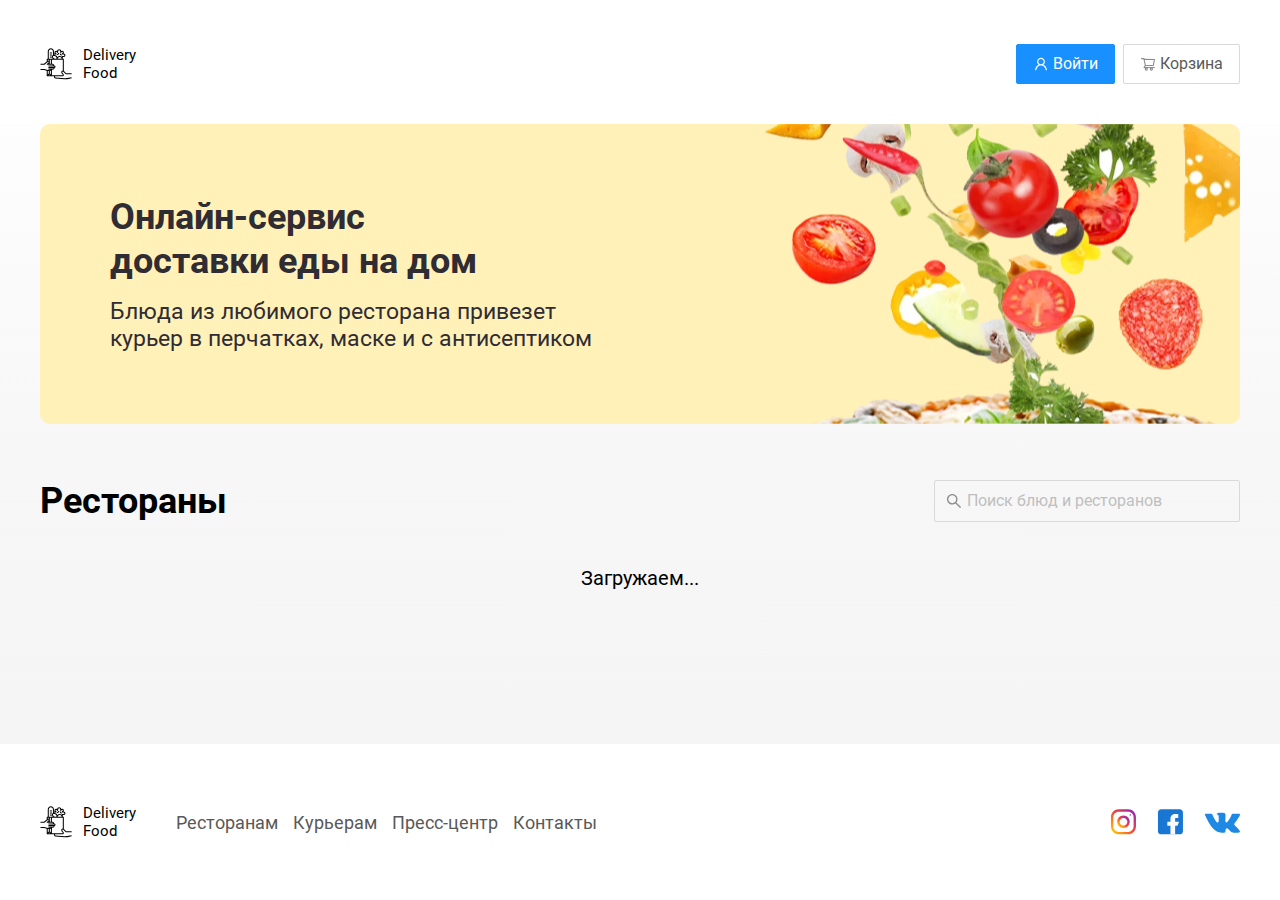
<file: index.html>
<!DOCTYPE html>
<html lang="ru">
<head>
  <meta charset="UTF-8">
  <meta name="viewport" content="width=device-width, initial-scale=1.0">
  <title>Delivery Food</title>
  <link rel="preload" href="./fonts/Roboto-Regular.woff2" as="font" crossorigin>
  <link rel="preload" href="./fonts/Roboto-Bold.woff2" as="font" crossorigin>
  <link rel="stylesheet" href="./css/main.css">
  <script defer src="./js/main.js"></script>
</head>
<body>
  <header class="header">
    <div class="container header__container">
      <div class="header__logo logo">
        <img class="logo__img" src="./img/logo.svg" alt="logo" width="32" height="32">
        <p class="logo__text">Delivery Food</p>
      </div>
      <div class="header__btns">
        <button class="header__btn btn btn-fill">
          <svg width="16" height="16" viewBox="0 0 16 16" fill="none" xmlns="http://www.w3.org/2000/svg">
            <path d="M13.4143 11.9312C13.1196 11.2331 12.6919 10.5989 12.155 10.0641C11.6197 9.52767 10.9856 9.10001 10.2878 8.80469C10.2815 8.80156 10.2753 8.8 10.269 8.79688C11.2425 8.09375 11.8753 6.94844 11.8753 5.65625C11.8753 3.51562 10.1409 1.78125 8.00028 1.78125C5.85966 1.78125 4.12528 3.51562 4.12528 5.65625C4.12528 6.94844 4.7581 8.09375 5.73153 8.79844C5.72528 8.80156 5.71903 8.80312 5.71278 8.80625C5.01278 9.10156 4.38466 9.525 3.8456 10.0656C3.3092 10.6009 2.88154 11.235 2.58622 11.9328C2.2961 12.616 2.13963 13.3485 2.12528 14.0906C2.12487 14.1073 2.12779 14.1239 2.13389 14.1394C2.13998 14.1549 2.14912 14.1691 2.16077 14.181C2.17242 14.193 2.18634 14.2025 2.20171 14.2089C2.21709 14.2154 2.2336 14.2188 2.25028 14.2188H3.18778C3.25653 14.2188 3.31122 14.1641 3.31278 14.0969C3.34403 12.8906 3.82841 11.7609 4.68466 10.9047C5.5706 10.0188 6.74716 9.53125 8.00028 9.53125C9.25341 9.53125 10.43 10.0188 11.3159 10.9047C12.1722 11.7609 12.6565 12.8906 12.6878 14.0969C12.6893 14.1656 12.744 14.2188 12.8128 14.2188H13.7503C13.767 14.2188 13.7835 14.2154 13.7989 14.2089C13.8142 14.2025 13.8281 14.193 13.8398 14.181C13.8514 14.1691 13.8606 14.1549 13.8667 14.1394C13.8728 14.1239 13.8757 14.1073 13.8753 14.0906C13.8597 13.3437 13.705 12.6172 13.4143 11.9312V11.9312ZM8.00028 8.34375C7.2831 8.34375 6.6081 8.06406 6.10028 7.55625C5.59247 7.04844 5.31278 6.37344 5.31278 5.65625C5.31278 4.93906 5.59247 4.26406 6.10028 3.75625C6.6081 3.24844 7.2831 2.96875 8.00028 2.96875C8.71747 2.96875 9.39247 3.24844 9.90028 3.75625C10.4081 4.26406 10.6878 4.93906 10.6878 5.65625C10.6878 6.37344 10.4081 7.04844 9.90028 7.55625C9.39247 8.06406 8.71747 8.34375 8.00028 8.34375Z" fill="white" />
          </svg>
          Войти
        </button>
        <button class="header__btn btn btn-outline cart-js">
          <svg width="16" height="16" viewBox="0 0 16 16" fill="none" xmlns="http://www.w3.org/2000/svg">
            <path d="M14.4202 10.9672H5.11555L5.58274 10.0156L13.3452 10.0016C13.6077 10.0016 13.8327 9.81406 13.8796 9.55469L14.9546 3.5375C14.9827 3.37969 14.9406 3.21719 14.8374 3.09375C14.7865 3.033 14.7229 2.98407 14.6511 2.95034C14.5793 2.91661 14.5011 2.8989 14.4218 2.89844L4.5468 2.86562L4.46243 2.46875C4.4093 2.21562 4.18118 2.03125 3.9218 2.03125H1.50774C1.36146 2.03125 1.22116 2.08936 1.11773 2.1928C1.01429 2.29624 0.956177 2.43653 0.956177 2.58281C0.956177 2.7291 1.01429 2.86939 1.11773 2.97283C1.22116 3.07626 1.36146 3.13438 1.50774 3.13438H3.47493L3.84368 4.8875L4.75149 9.28281L3.58274 11.1906C3.52204 11.2725 3.48549 11.3698 3.4772 11.4714C3.46892 11.573 3.48924 11.675 3.53586 11.7656C3.62961 11.9516 3.81868 12.0688 4.02805 12.0688H5.0093C4.80011 12.3466 4.68712 12.685 4.68743 13.0328C4.68743 13.9172 5.40618 14.6359 6.29055 14.6359C7.17493 14.6359 7.89368 13.9172 7.89368 13.0328C7.89368 12.6844 7.77805 12.3453 7.5718 12.0688H10.089C9.8798 12.3466 9.76681 12.685 9.76711 13.0328C9.76711 13.9172 10.4859 14.6359 11.3702 14.6359C12.2546 14.6359 12.9734 13.9172 12.9734 13.0328C12.9734 12.6844 12.8577 12.3453 12.6515 12.0688H14.4218C14.7249 12.0688 14.9734 11.8219 14.9734 11.5172C14.9725 11.3711 14.9138 11.2312 14.8102 11.1282C14.7065 11.0251 14.5664 10.9673 14.4202 10.9672V10.9672ZM4.77649 3.95312L13.7734 3.98281L12.8921 8.91719L5.82493 8.92969L4.77649 3.95312ZM6.29055 13.5266C6.01868 13.5266 5.7968 13.3047 5.7968 13.0328C5.7968 12.7609 6.01868 12.5391 6.29055 12.5391C6.56243 12.5391 6.7843 12.7609 6.7843 13.0328C6.7843 13.1638 6.73228 13.2894 6.63969 13.3819C6.54709 13.4745 6.4215 13.5266 6.29055 13.5266V13.5266ZM11.3702 13.5266C11.0984 13.5266 10.8765 13.3047 10.8765 13.0328C10.8765 12.7609 11.0984 12.5391 11.3702 12.5391C11.6421 12.5391 11.864 12.7609 11.864 13.0328C11.864 13.1638 11.812 13.2894 11.7194 13.3819C11.6268 13.4745 11.5012 13.5266 11.3702 13.5266V13.5266Z" fill="#8C8C8C" />
          </svg>
          Корзина
        </button>
      </div>
    </div>
  </header>

  <main>
    <section class="promo">
      <div class="container">
        <div class="promo__container">
          <div class="promo__content">
            <h1 class="promo__title">Онлайн-сервис<br>доставки еды на&nbsp;дом</h1>
            <p class="promo__tagline">Блюда из любимого ресторана привезет курьер в&nbsp;перчатках, маске и&nbsp;с&nbsp;антисептиком</p>
          </div>
        </div>
      </div>
    </section>
      
    <section class="catalog">
      <div class="container">
        <div class="catalog__head">
          <h2 class="catalog__title">Рестораны</h2>
          <input class="search" type="text" placeholder="Поиск блюд и ресторанов">
        </div>

        <div class="products rests-js">

        </div>
      </div>
    </section>
  </main>

  <footer class="footer">
    <div class="container footer__container">
      <div class="footer__logo logo">
        <img class="logo__img" src="./img/logo.svg" alt="logo" width="32" height="32">
        <p class="logo__text">Delivery Food</p>
      </div>

      <ul class="footer__nav nav">
        <li class="nav__item"><a class="nav__link" href="#!">Ресторанам </a></li>
        <li class="nav__item"><a class="nav__link" href="#!">Курьерам</a></li>
        <li class="nav__item"><a class="nav__link" href="#!">Пресс-центр</a></li>
        <li class="nav__item"><a class="nav__link" href="#!">Контакты</a></li>
      </ul>

      <ul class="footer__social social">
        <li class="social__item">
          <a class="social__link" href="#!">
            <img class="social__img" src="./img/insta.svg" alt="instagram">
          </a>
        </li>
        <li class="social__item">
          <a class="social__link" href="#!">
            <img class="social__img" src="./img/fb.svg" alt="facebook">
          </a>
        </li>
        <li class="social__item">
          <a class="social__link" href="#!">
            <img class="social__img" src="./img/vk.svg" alt="vk">
          </a>
        </li>
      </ul>
    </div>
  </footer>

  <div class="modal-overlay">
    <div class="modal cart">
      <div class="cart__header">
        <h2 class="cart__title">Корзина</h2>
        <button class="cart__close" aria-label="Закрыть модальное окно">
          <svg width="26" height="26" viewBox="0 0 26 26" fill="none" xmlns="http://www.w3.org/2000/svg">
            <path d="M16.0035 13L25.3506 3.65245C25.6077 3.39513 25.7496 3.05184 25.75 2.68578C25.75 2.31952 25.6081 1.97582 25.3506 1.71891L24.5315 0.900011C24.274 0.642084 23.9307 0.500824 23.5642 0.500824C23.1984 0.500824 22.8551 0.642084 22.5976 0.900011L13.2504 10.247L3.90285 0.900011C3.64573 0.642084 3.30224 0.500824 2.93598 0.500824C2.57012 0.500824 2.22663 0.642084 1.96951 0.900011L1.15 1.71891C0.616667 2.25225 0.616667 3.11973 1.15 3.65245L10.4974 13L1.15 22.3472C0.892683 22.6049 0.751016 22.9482 0.751016 23.3142C0.751016 23.6803 0.892683 24.0236 1.15 24.2811L1.96931 25.1C2.22642 25.3577 2.57012 25.4992 2.93577 25.4992C3.30203 25.4992 3.64553 25.3577 3.90264 25.1L13.2502 15.7529L22.5974 25.1C22.8549 25.3577 23.1982 25.4992 23.564 25.4992H23.5644C23.9305 25.4992 24.2738 25.3577 24.5313 25.1L25.3504 24.2811C25.6075 24.0238 25.7494 23.6803 25.7494 23.3142C25.7494 22.9482 25.6075 22.6049 25.3504 22.3474L16.0035 13Z" fill="currentColor"/>
          </svg>            
        </button>
      </div>
      <ul class="cart__body cart-list">
        <li class="cart-list__item">
          <p class="cart-list__title">Ролл угорь стандарт</p>
          <div class="cart-list__controls">
            <p class="cart-list__price">250 ₽</p>
            <div class="cart-list__btns">
              <button class="cart-list__btn btn btn-outline minus">-</button>
              <span class="cart-list__count">1</span>
              <button class="cart-list__btn btn btn-outline plus">+</button>
            </div>
          </div>
        </li>
        <li class="cart-list__item">
          <p class="cart-list__title">Ролл угорь стандарт</p>
          <div class="cart-list__controls">
            <p class="cart-list__price">250 ₽</p>
            <div class="cart-list__btns">
              <button class="cart-list__btn btn btn-outline minus">-</button>
              <span class="cart-list__count">1</span>
              <button class="cart-list__btn btn btn-outline plus">+</button>
            </div>
          </div>
        </li>
        <li class="cart-list__item">
          <p class="cart-list__title">Ролл угорь стандарт</p>
          <div class="cart-list__controls">
            <p class="cart-list__price">250 ₽</p>
            <div class="cart-list__btns">
              <button class="cart-list__btn btn btn-outline minus">-</button>
              <span class="cart-list__count">1</span>
              <button class="cart-list__btn btn btn-outline plus">+</button>
            </div>
          </div>
        </li>
      </ul>
      <div class="cart__footer">
        <p class="cart__price">1250 ₽</p>
        <div class="cart__btns">
          <button class="cart__order btn btn-fill">Оформить заказ</button>
          <button class="cart__cancel btn btn-outline">Отмена</button>
        </div>
      </div>
    </div>
  </div>
</body>
</html>
</file>
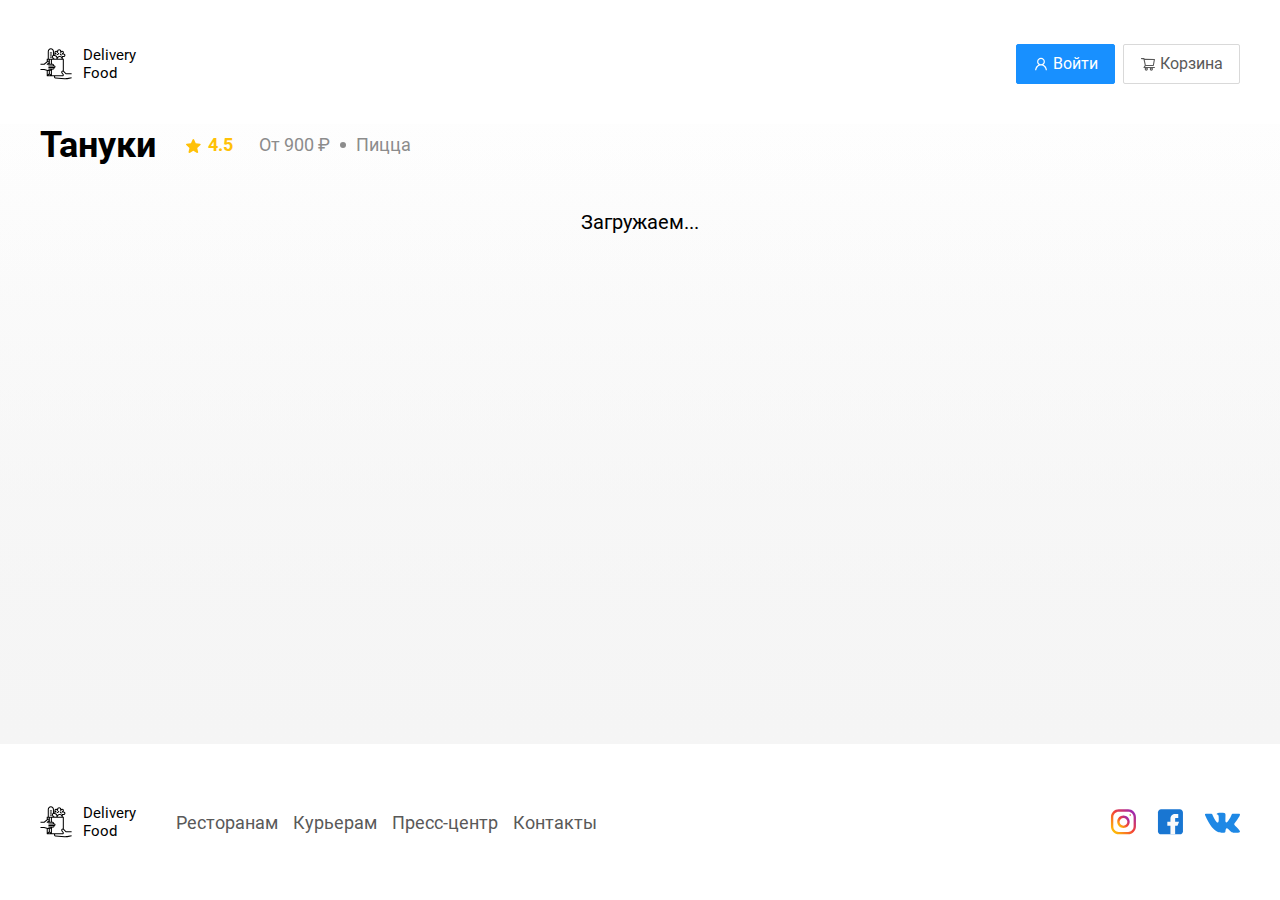
<file: goods.html>
<!DOCTYPE html>
<html lang="ru">
<head>
  <meta charset="UTF-8">
  <meta name="viewport" content="width=device-width, initial-scale=1.0">
  <title>Delivery Food</title>
  <link rel="preload" href="./fonts/Roboto-Regular.woff2" as="font" crossorigin>
  <link rel="preload" href="./fonts/Roboto-Bold.woff2" as="font" crossorigin>
  <link rel="stylesheet" href="./css/main.css">
  <script defer src="./js/main.js"></script>
</head>
<body>
  <header class="header">
    <div class="container header__container">
      <a class="header__logo logo" href="./index.html">
        <img class="logo__img" src="./img/logo.svg" alt="logo" width="32" height="32">
        <p class="logo__text">Delivery Food</p>
      </a>
      <div class="header__btns">
        <button class="header__btn btn btn-fill">
          <svg width="16" height="16" viewBox="0 0 16 16" fill="none" xmlns="http://www.w3.org/2000/svg">
            <path d="M13.4143 11.9312C13.1196 11.2331 12.6919 10.5989 12.155 10.0641C11.6197 9.52767 10.9856 9.10001 10.2878 8.80469C10.2815 8.80156 10.2753 8.8 10.269 8.79688C11.2425 8.09375 11.8753 6.94844 11.8753 5.65625C11.8753 3.51562 10.1409 1.78125 8.00028 1.78125C5.85966 1.78125 4.12528 3.51562 4.12528 5.65625C4.12528 6.94844 4.7581 8.09375 5.73153 8.79844C5.72528 8.80156 5.71903 8.80312 5.71278 8.80625C5.01278 9.10156 4.38466 9.525 3.8456 10.0656C3.3092 10.6009 2.88154 11.235 2.58622 11.9328C2.2961 12.616 2.13963 13.3485 2.12528 14.0906C2.12487 14.1073 2.12779 14.1239 2.13389 14.1394C2.13998 14.1549 2.14912 14.1691 2.16077 14.181C2.17242 14.193 2.18634 14.2025 2.20171 14.2089C2.21709 14.2154 2.2336 14.2188 2.25028 14.2188H3.18778C3.25653 14.2188 3.31122 14.1641 3.31278 14.0969C3.34403 12.8906 3.82841 11.7609 4.68466 10.9047C5.5706 10.0188 6.74716 9.53125 8.00028 9.53125C9.25341 9.53125 10.43 10.0188 11.3159 10.9047C12.1722 11.7609 12.6565 12.8906 12.6878 14.0969C12.6893 14.1656 12.744 14.2188 12.8128 14.2188H13.7503C13.767 14.2188 13.7835 14.2154 13.7989 14.2089C13.8142 14.2025 13.8281 14.193 13.8398 14.181C13.8514 14.1691 13.8606 14.1549 13.8667 14.1394C13.8728 14.1239 13.8757 14.1073 13.8753 14.0906C13.8597 13.3437 13.705 12.6172 13.4143 11.9312V11.9312ZM8.00028 8.34375C7.2831 8.34375 6.6081 8.06406 6.10028 7.55625C5.59247 7.04844 5.31278 6.37344 5.31278 5.65625C5.31278 4.93906 5.59247 4.26406 6.10028 3.75625C6.6081 3.24844 7.2831 2.96875 8.00028 2.96875C8.71747 2.96875 9.39247 3.24844 9.90028 3.75625C10.4081 4.26406 10.6878 4.93906 10.6878 5.65625C10.6878 6.37344 10.4081 7.04844 9.90028 7.55625C9.39247 8.06406 8.71747 8.34375 8.00028 8.34375Z" fill="currentColor" />
          </svg>
          Войти
        </button>
        <button class="header__btn btn btn-outline cart-js">
          <svg width="16" height="16" viewBox="0 0 16 16" fill="none" xmlns="http://www.w3.org/2000/svg">
            <path d="M14.4202 10.9672H5.11555L5.58274 10.0156L13.3452 10.0016C13.6077 10.0016 13.8327 9.81406 13.8796 9.55469L14.9546 3.5375C14.9827 3.37969 14.9406 3.21719 14.8374 3.09375C14.7865 3.033 14.7229 2.98407 14.6511 2.95034C14.5793 2.91661 14.5011 2.8989 14.4218 2.89844L4.5468 2.86562L4.46243 2.46875C4.4093 2.21562 4.18118 2.03125 3.9218 2.03125H1.50774C1.36146 2.03125 1.22116 2.08936 1.11773 2.1928C1.01429 2.29624 0.956177 2.43653 0.956177 2.58281C0.956177 2.7291 1.01429 2.86939 1.11773 2.97283C1.22116 3.07626 1.36146 3.13438 1.50774 3.13438H3.47493L3.84368 4.8875L4.75149 9.28281L3.58274 11.1906C3.52204 11.2725 3.48549 11.3698 3.4772 11.4714C3.46892 11.573 3.48924 11.675 3.53586 11.7656C3.62961 11.9516 3.81868 12.0688 4.02805 12.0688H5.0093C4.80011 12.3466 4.68712 12.685 4.68743 13.0328C4.68743 13.9172 5.40618 14.6359 6.29055 14.6359C7.17493 14.6359 7.89368 13.9172 7.89368 13.0328C7.89368 12.6844 7.77805 12.3453 7.5718 12.0688H10.089C9.8798 12.3466 9.76681 12.685 9.76711 13.0328C9.76711 13.9172 10.4859 14.6359 11.3702 14.6359C12.2546 14.6359 12.9734 13.9172 12.9734 13.0328C12.9734 12.6844 12.8577 12.3453 12.6515 12.0688H14.4218C14.7249 12.0688 14.9734 11.8219 14.9734 11.5172C14.9725 11.3711 14.9138 11.2312 14.8102 11.1282C14.7065 11.0251 14.5664 10.9673 14.4202 10.9672V10.9672ZM4.77649 3.95312L13.7734 3.98281L12.8921 8.91719L5.82493 8.92969L4.77649 3.95312ZM6.29055 13.5266C6.01868 13.5266 5.7968 13.3047 5.7968 13.0328C5.7968 12.7609 6.01868 12.5391 6.29055 12.5391C6.56243 12.5391 6.7843 12.7609 6.7843 13.0328C6.7843 13.1638 6.73228 13.2894 6.63969 13.3819C6.54709 13.4745 6.4215 13.5266 6.29055 13.5266V13.5266ZM11.3702 13.5266C11.0984 13.5266 10.8765 13.3047 10.8765 13.0328C10.8765 12.7609 11.0984 12.5391 11.3702 12.5391C11.6421 12.5391 11.864 12.7609 11.864 13.0328C11.864 13.1638 11.812 13.2894 11.7194 13.3819C11.6268 13.4745 11.5012 13.5266 11.3702 13.5266V13.5266Z" fill="currentColor" />
          </svg>
          Корзина
        </button>
      </div>
    </div>
  </header>

  <main>
    <section class="catalog catalog-goods">
      <div class="container">
        <div class="catalog-goods__header">
          <h1 class="catalog-goods__title">Тануки</h1>
          <div class="info">
            <p class="info__rating">
              <svg width="15" height="15" viewBox="0 0 15 15" fill="none" xmlns="http://www.w3.org/2000/svg">
                <path d="M14.6515 6.24221C14.5553 5.94476 14.2915 5.73349 13.9793 5.70536L9.73947 5.32038L8.06292 1.39623C7.9393 1.10864 7.65776 0.922485 7.34495 0.922485C7.03215 0.922485 6.75061 1.10864 6.62699 1.39691L4.95043 5.32038L0.709893 5.70536C0.398319 5.73417 0.135163 5.94476 0.0384405 6.24221C-0.0582818 6.53966 0.0310434 6.86592 0.266741 7.07158L3.47158 9.88224L2.52655 14.0451C2.45739 14.3512 2.5762 14.6676 2.83016 14.8512C2.96667 14.9498 3.12638 15 3.28744 15C3.4263 15 3.56404 14.9626 3.68766 14.8886L7.34495 12.7028L11.0009 14.8886C11.2684 15.0495 11.6057 15.0349 11.8591 14.8512C12.1131 14.667 12.2318 14.3505 12.1627 14.0451L11.2177 9.88224L14.4225 7.07214C14.6582 6.86592 14.7482 6.54022 14.6515 6.24221Z" fill="currentColor" />
              </svg>
              4.5
            </p>
            <p class="info__price">От 900 ₽</p>
            <p class="info__prod">Пицца</p>
          </div>
        </div>

        <div class="products goods-js">
        </div>
      </div>
    </section>
  </main>

  <footer class="footer">
    <div class="container footer__container">
      <a class="footer__logo logo" href="./index.html">
        <img class="logo__img" src="./img/logo.svg" alt="logo" width="32" height="32">
        <p class="logo__text">Delivery Food</p>
      </a>

      <ul class="footer__nav nav">
        <li class="nav__item"><a class="nav__link" href="#!">Ресторанам </a></li>
        <li class="nav__item"><a class="nav__link" href="#!">Курьерам</a></li>
        <li class="nav__item"><a class="nav__link" href="#!">Пресс-центр</a></li>
        <li class="nav__item"><a class="nav__link" href="#!">Контакты</a></li>
      </ul>

      <ul class="footer__social social">
        <li class="social__item">
          <a class="social__link" href="#!">
            <img class="social__img" src="./img/insta.svg" alt="instagram">
          </a>
        </li>
        <li class="social__item">
          <a class="social__link" href="#!">
            <img class="social__img" src="./img/fb.svg" alt="facebook">
          </a>
        </li>
        <li class="social__item">
          <a class="social__link" href="#!">
            <img class="social__img" src="./img/vk.svg" alt="vk">
          </a>
        </li>
      </ul>
    </div>
  </footer>

  <div class="modal-overlay">
    <div class="modal cart">
      <div class="cart__header">
        <h2 class="cart__title">Корзина</h2>
        <button class="cart__close" aria-label="Закрыть модальное окно">
          <svg width="26" height="26" viewBox="0 0 26 26" fill="none" xmlns="http://www.w3.org/2000/svg">
            <path d="M16.0035 13L25.3506 3.65245C25.6077 3.39513 25.7496 3.05184 25.75 2.68578C25.75 2.31952 25.6081 1.97582 25.3506 1.71891L24.5315 0.900011C24.274 0.642084 23.9307 0.500824 23.5642 0.500824C23.1984 0.500824 22.8551 0.642084 22.5976 0.900011L13.2504 10.247L3.90285 0.900011C3.64573 0.642084 3.30224 0.500824 2.93598 0.500824C2.57012 0.500824 2.22663 0.642084 1.96951 0.900011L1.15 1.71891C0.616667 2.25225 0.616667 3.11973 1.15 3.65245L10.4974 13L1.15 22.3472C0.892683 22.6049 0.751016 22.9482 0.751016 23.3142C0.751016 23.6803 0.892683 24.0236 1.15 24.2811L1.96931 25.1C2.22642 25.3577 2.57012 25.4992 2.93577 25.4992C3.30203 25.4992 3.64553 25.3577 3.90264 25.1L13.2502 15.7529L22.5974 25.1C22.8549 25.3577 23.1982 25.4992 23.564 25.4992H23.5644C23.9305 25.4992 24.2738 25.3577 24.5313 25.1L25.3504 24.2811C25.6075 24.0238 25.7494 23.6803 25.7494 23.3142C25.7494 22.9482 25.6075 22.6049 25.3504 22.3474L16.0035 13Z" fill="currentColor"/>
          </svg>            
        </button>
      </div>
      <ul class="cart__body cart-list">
        <li class="cart-list__item">
          <p class="cart-list__title">Ролл угорь стандарт</p>
          <div class="cart-list__controls">
            <p class="cart-list__price">250 ₽</p>
            <div class="cart-list__btns">
              <button class="cart-list__btn btn btn-outline minus">-</button>
              <span class="cart-list__count">1</span>
              <button class="cart-list__btn btn btn-outline plus">+</button>
            </div>
          </div>
        </li>
        <li class="cart-list__item">
          <p class="cart-list__title">Ролл угорь стандарт</p>
          <div class="cart-list__controls">
            <p class="cart-list__price">250 ₽</p>
            <div class="cart-list__btns">
              <button class="cart-list__btn btn btn-outline minus">-</button>
              <span class="cart-list__count">1</span>
              <button class="cart-list__btn btn btn-outline plus">+</button>
            </div>
          </div>
        </li>
        <li class="cart-list__item">
          <p class="cart-list__title">Ролл угорь стандарт</p>
          <div class="cart-list__controls">
            <p class="cart-list__price">250 ₽</p>
            <div class="cart-list__btns">
              <button class="cart-list__btn btn btn-outline minus">-</button>
              <span class="cart-list__count">1</span>
              <button class="cart-list__btn btn btn-outline plus">+</button>
            </div>
          </div>
        </li>
      </ul>
      <div class="cart__footer">
        <p class="cart__price">1250 ₽</p>
        <div class="cart__btns">
          <button class="cart__order btn btn-fill">Оформить заказ</button>
          <button class="cart__cancel btn btn-outline">Отмена</button>
        </div>
      </div>
    </div>
  </div>
</body>
</html>
</file>
<file: css/main.css>
:root {
	--gray---gray-1: #fff;
	--gray---gray-2: #fafafa;
	--gray---gray-3: #f5f5f5;
	--gray---gray-4: #e8e8e8;
	--gray---gray-5: #d9d9d9;
	--gray---gray-6: #bfbfbf;
	--gray---gray-7: #8c8c8c;
	--gray---gray-8: #595959;
	--gray---gray-9: #262626;
	--gray---gray-10: #000;
	--daybreak-blue---blue-1: #e6f7ff;
	--daybreak-blue---blue-2: #bae7ff;
	--daybreak-blue---blue-3: #91d5ff;
	--daybreak-blue---blue-4: #69c0ff;
	--daybreak-blue---blue-5: #40a9ff;
	--daybreak-blue---blue-6: #1890ff;
	--daybreak-blue---blue-7: #096dd9;
	--daybreak-blue---blue-8: #0050b3;
	--daybreak-blue---blue-9: #003a8c;
	--daybreak-blue---blue-10: #002766;
	--geek-blue---geekblue-1: #f0f5ff;
	--geek-blue---geekblue-2: #d6e4ff;
	--geek-blue---geekblue-3: #adc6ff;
	--geek-blue---geekblue-4: #85a5ff;
	--geek-blue---geekblue-5: #597ef7;
	--geek-blue---geekblue-6: #2f54eb;
	--geek-blue---geekblue-7: #1d39c4;
	--geek-blue---geekblue-8: #10239e;
	--geek-blue---geekblue-9: #061178;
	--geek-blue---geekblue-10: #030852;
  --calendula-gold---gold-1: #fffbe6;
	--calendula-gold---gold-2: #fff1b8;
	--calendula-gold---gold-3: #ffe58f;
	--calendula-gold---gold-4: #ffd666;
	--calendula-gold---gold-5: #ffc53d;
	--calendula-gold---gold-6: #faad14;
	--calendula-gold---gold-7: #d48806;
	--calendula-gold---gold-8: #ad6800;
	--calendula-gold---gold-9: #874d00;
	--calendula-gold---gold-10: #613400;
	--layout---bg: #f0f2f5;
	--layout---surface: #001529;
}

@font-face {
  font-family: 'Roboto';
  src: url('../fonts/Roboto-Regular.woff2') format('woff2');
  font-weight: normal;
  font-style: normal;
  font-display: swap;
}

@font-face {
  font-family: 'Roboto';
  src: url('../fonts/Roboto-Bold.woff2') format('woff2');
  font-weight: bold;
  font-style: normal;
  font-display: swap;
}

html {
 box-sizing: border-box;
}
*, *::after, *::before {
  box-sizing: inherit;
  margin: 0;
  padding: 0;
}
body {
  margin: 0;
  min-height: 100vh;
  display: flex;
  flex-direction: column;
  justify-content: space-between;
  background: linear-gradient(180deg, rgba(245, 245, 245, 0) 1.04%, #f5f5f5 100%);
  font-family: "Roboto", sans-serif;
  font-weight: 400;
  font-size: 18px;
  line-height: normal;
  color: var(--gray---gray-10);
}
img, svg {
  display: block;
  max-width: 100%;
  height: auto;
}
button, input, select, a {
  font: inherit;
  transition: .3s;
  cursor: pointer;
}
a {
  text-decoration: none;
  color: inherit;
}
ul, ol {
  list-style: none;
  padding: 0;
}
main {
  flex-grow: 1;
  background: linear-gradient(180deg, rgba(245, 245, 245, 0) 1.04%, #f5f5f5 100%);
}
.preload {
  width: 100%;
  text-align: center;
  font-size: 20px;
}
.container {
  max-width: 1230px;
  padding: 0 15px;
  margin: 0 auto;
}
.header {
  padding: 44px 0 40px;
  background-color: var(--gray---gray-1);
}
.header__container {
  display: flex;
  justify-content: space-between;
  align-items: center;
  flex-wrap: wrap;
  gap: 20px;
}
.header__btns {
  display: flex;
  align-items: center;
  gap: 8px;
}
.btn {
  display: flex;
  justify-content: center;
  align-items: center;
  gap: 4px;
  padding: 8px 16px;
  height: 40px;
  border-radius: 2px;
  font-size: 16px;
  line-height: 1.5;
  border: 1px solid transparent;
}
.btn:hover,
.btn:focus-visible {
  box-shadow:0 0 15px rgba(0, 0, 0, 0.3);
}
.btn-outline {
  border-color: var(--gray---gray-5);
  background-color: var(--gray---gray-1);
  color: var(--gray---gray-8);
}
.btn-fill {
  border-color: var(--daybreak-blue---blue-6);
  background-color: var(--daybreak-blue---blue-6);
  color: var(--gray---gray-1);
}

.logo {
  display: flex;
  align-items: center;
  gap: 11px;
  max-width: 100px;
}
.logo__img {
  width: 32px;
}
.logo__text {
  font-size: 15px;
}

.footer {
  padding: 60px 0;
  background-color: var(--gray---gray-1);
}
.footer__container {
  display: flex;
  align-items: center;
  gap: 36px;
  flex-wrap: wrap;
}
.footer__nav {
  flex-grow: 1;
}
.nav {
  display: flex;
  align-items: center;
  gap: 15px;
  flex-wrap: wrap;
}
.nav__link {
  color: var(--gray---gray-8);
  outline: none;
}
.social {
  display: flex;
  align-items: center;
  gap: 21px;
}
.social__link {
  outline: none;
}

.promo__container {
  padding: 20px 70px;
  min-height: 300px;
  display: flex;
  align-items: center;
  border-radius: 10px;
  background-color: var(--calendula-gold---gold-2);
  background-image: url('../img/introbg.webp');
  background-position: right;
  background-repeat: no-repeat;
}
.promo__content {
  max-width: 510px;
  color: #302c34;
}
.promo__title {
  margin-bottom: 15px;
  font-weight: 700;
  font-size: calc(30px + 9 * (100vw / 1920));
  line-height: 1.2;
}
.promo__tagline {
  font-size: calc(20px + 4 * (100vw / 1920));
}

.catalog {
  padding: 56px 0 90px;
}
.catalog__head {
  display: flex;
  justify-content: space-between;
  align-items: center;
  flex-wrap: wrap;
  gap: 20px;
}
.catalog__title {
  font-weight: 700;
  font-size: 36px;
  color: var(--gray---gray-10);
}
.search {
  width: 306px;
  padding: 8px 12px 8px 32px;
  border: 1px solid var(--gray---gray-5);
  border-radius: 2px;
  font-size: 16px;
  line-height: 1.5;
  outline: none;
  background: url('../img/search.svg') no-repeat 10px;
  background-size: 18px;
}
.search::placeholder {
  color: var(--gray---gray-6);
}
.products {
  margin-top: 44px;
  display: flex;
  flex-wrap: wrap;
  gap: 30px 24px;
}

.card {
  width: calc((100% - 48px) / 3);
  border-radius: 7px;
  box-shadow: 0 4px 12px 0 rgba(0, 0, 0, 0.05);
  background: var(--gray---gray-1);
  overflow: hidden;
}
a.card:hover, a.card:focus-visible {
  box-shadow: 0 0 20px 0 rgba(0, 0, 0, 0.3);
}
.card__img {
  width: 100%;
}
.card__content {
  padding: 20px 24px 34px;
}
.card__row {
  display: flex;
  justify-content: space-between;
  align-items: center;
  gap: 10px;
  margin-bottom: 10px;
}
.card__title {
  font-weight: 700;
  font-size: 24px;
  line-height: 1.33333;
  color: var(--gray---gray-10);
}
.card__badge {
  border-radius: 2px;
  padding: 1px 8px;
  min-width: 56px;
  height: 22px;
  background: var(--gray---gray-9);
  font-size: 12px;
  line-height: 1.66667;
  text-align: center;
  color: var(--gray---gray-1);
}
.info {
  display: flex;
  align-items: center;
  flex-wrap: wrap;
  gap: 0 26px;
  font-size: 18px;
  line-height: 1.77778;
  color: var(--gray---gray-7);
}
.info__rating {
  display: flex;
  align-items: center;
  gap: 7px;
  font-weight: 700;
  color: #ffc107;
}
.info__price {
  white-space: nowrap;
}
.info__prod {
  position: relative;
}
.info__prod::before {
  content: '';
  display: block;
  width: 6px;
  height: 6px;
  position: absolute;
  left: -16px;
  top: 50%;
  transform: translateY(-50%);
  border-radius: 100%;
  background-color: var(--gray---gray-7);
}
.catalog-goods {
  padding-top: 0;
}
.catalog-goods__header {
  display: flex;
  align-items: center;
  gap: 30px;
}
.catalog-goods__title {
  font-weight: 700;
  font-size: 36px;
  color: var(--gray---gray-10);
}
.goods__title {
  margin-bottom: 10px;
  font-weight: 400;
  font-size: 24px;
  line-height: 1.33333;
  color: var(--gray---gray-10);
}
.goods__descr {
  margin-bottom: 24px;
  font-size: 18px;
  color: var(--gray---gray-7);
}
.goods__footer {
  display: flex;
  align-items: center;
  flex-wrap: wrap;
  gap: 10px 30px;
}
.goods__price {
  font-weight: 700;
  font-size: 20px;
  line-height: 1.6;
  color: var(--gray---gray-10);
}

.modal-overlay {
  position: fixed;
  inset: 0;
  background-color: rgba(0, 0, 0, 0.4);
  z-index: 99;
  display: none;
  padding: 10px;
  overflow-y: auto;
}
.modal-overlay.open {
  display: flex;
}
.modal {
  margin: auto;
  max-width: 780px;
  width: 100%;
  padding: 40px 45px;
  background-color: var(--gray---gray-1);
  border-radius: 5px;
}
.cart__header {
  display: flex;
  justify-content: space-between;
  align-items: center;
  margin-bottom: 40px;
}
.cart__title {
  font-weight: 700;
  font-size: 36px;
  color: var(--gray---gray-10);
}
.cart__close {
  border: none;
  background-color: transparent;
  outline: none;
}
.cart__close:hover,
.cart__close:focus-visible {
  opacity: .6;
  transform: rotate(-90deg);
}
.cart__body {
  margin-bottom: 50px;
}
.cart__footer {
  display: flex;
  justify-content: space-between;
  align-items: center;
  flex-wrap: wrap;
  gap: 10px;
}
.cart__price {
  padding: 15px 20px;
  border-radius: 5px;
  background-color: var(--gray---gray-9);
  font-weight: 700;
  font-size: 20px;
  color: var(--gray---gray-2);
}
.cart__btns {
  display: flex;
  align-items: center;
  gap: 10px;
}
.cart-list__item {
  display: flex;
  justify-content: space-between;
  gap: 10px;
  flex-wrap: wrap;
  padding-bottom: 10px;
  border-bottom: 1px solid var(--gray---gray-5);
}
.cart-list__item:not(:last-child) {
  margin-bottom: 10px;
}
.cart-list__title {
  font-weight: 400;
  font-size: 18px;
  line-height: 1.77778;
  color: var(--gray---gray-10);
}
.cart-list__controls {
  display: flex;
  align-items: center;
  gap: 46px;
}
.cart-list__price {
  font-weight: 700;
  font-size: 20px;
  line-height: 1.6;
  color: var(--gray---gray-10);
}
.cart-list__btns {
  display: flex;
  align-items: center;
  gap: 4px;
}
.cart-list__btn {
  width: 36px;
  height: 32px;
  padding: 5px 16px;
  color: #40A9FF;
  border-color: #40A9FF;
}
.cart-list__count {
  width: 44px;
  display: flex;
  justify-content: center;
}

@media (max-width: 991px) {
  .card {
    width: calc((100% - 24px) / 2);
  }
}
@media (max-width: 767px) {
  .promo__container {
    background-image: none;
  }
}
@media (max-width: 576px) {
  .header {
    padding: 24px 0 40px;
  }
  .promo__container {
    padding: 20px 30px;
  }
  .card {
    width: 100%;
  }
  .modal {
    padding: 20px;
  }
  .cart__header {
    margin-bottom: 30px;
  }
  .cart__title {
    font-size: 30px;
  }
  .cart__close svg {
    width: 20px;
    height: 20px;
  }
  .cart__body {
    margin-bottom: 30px;
  }
}
</file>
